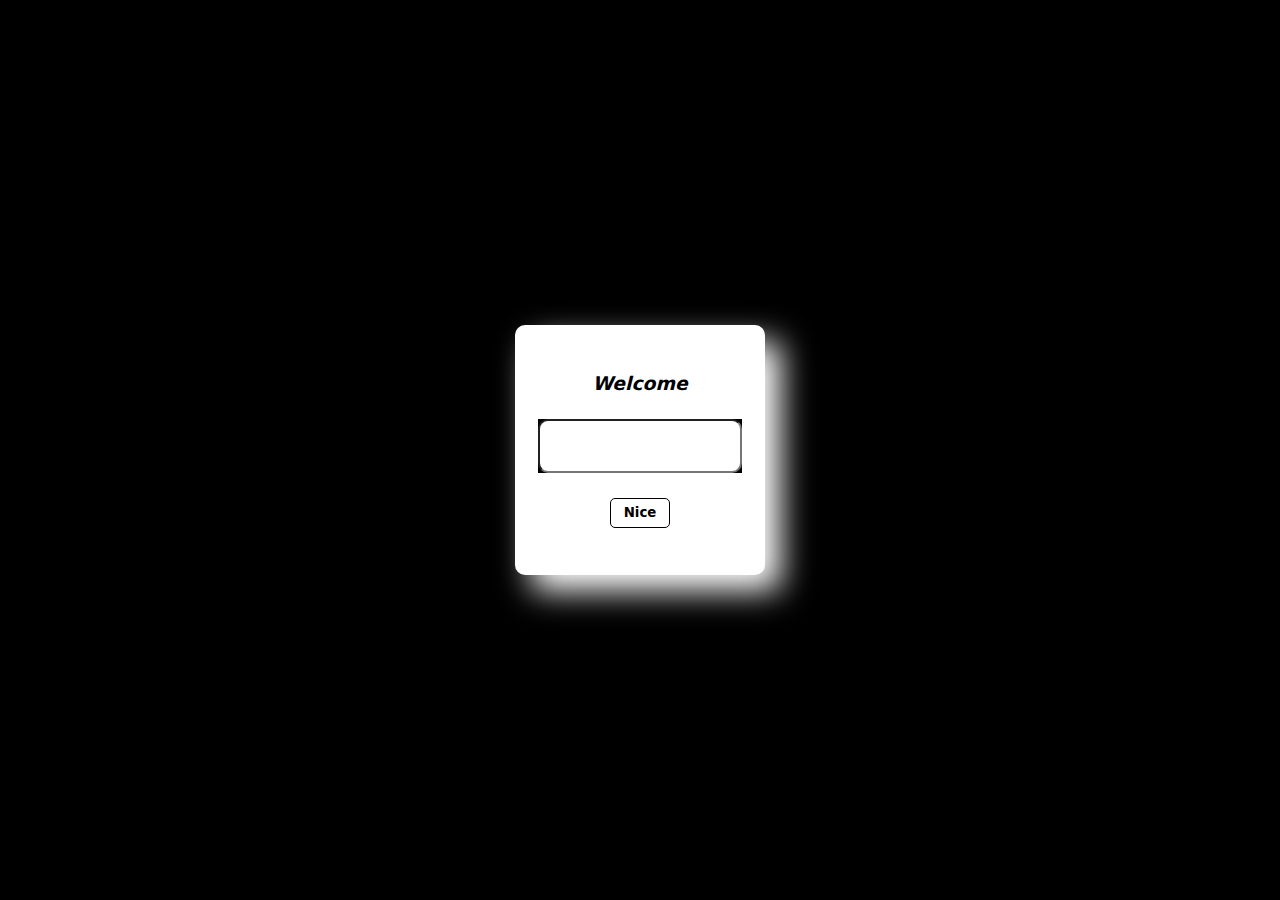
<file: front.html>
<!DOCTYPE html>
<html lang="en">
<head>
    <meta charset="UTF-8">
    <meta http-equiv="X-UA-Compatible" content="IE=edge">
    <meta name="viewport" content="width=device-width, initial-scale=1.0">
    <title>Front</title>

    <link rel="stylesheet" href="/front.css">
</head>
<body>
    <div class="container">
        <div class="form">
            <h3>Welcome</h3>
            <div class="inputbox">
                <input type="text" required="required">
            </div>

            <button>Nice</button>
        </div>
    </div>
    
</body>
</html>
</file>
<file: front.css>
* {
    margin: 0;
    padding: 0;
    background-color: #000;
}

.container {
    display: flex;
    justify-content: center;
    min-height: 100vh;
    align-items: center;
}

.form h3 {
    background: white;
    font-style: italic;
    font-family: system-ui, -apple-system, BlinkMacSystemFont, 'Segoe UI', Roboto, Oxygen, Ubuntu, Cantarell, 'Open Sans', 'Helvetica Neue', sans-serif;
    color: #000;
}
.form{
    display: flex;
    justify-content: center;
    align-items: center;
    min-height: 250px;
    border-radius: 10px;
    width: 250px;
    flex-direction: column;
    gap: 25px;
    color: white;
    border-radius: 10px;
    background: white;
    box-shadow: 16px 16px 32px;
}


.inputbox input{
    width: 200px;
    background: white;
    height: 50px;
    border-radius: 10px;
}

button {
    height: 30px;
    background: white;
    width: 60px;
    font-family: system-ui, -apple-system, BlinkMacSystemFont, 'Segoe UI', Roboto, Oxygen, Ubuntu, Cantarell, 'Open Sans', 'Helvetica Neue', sans-serif;
    font-weight: bold;
    border: 1px solid #000;
    border-radius: 5px;
}
</file>
